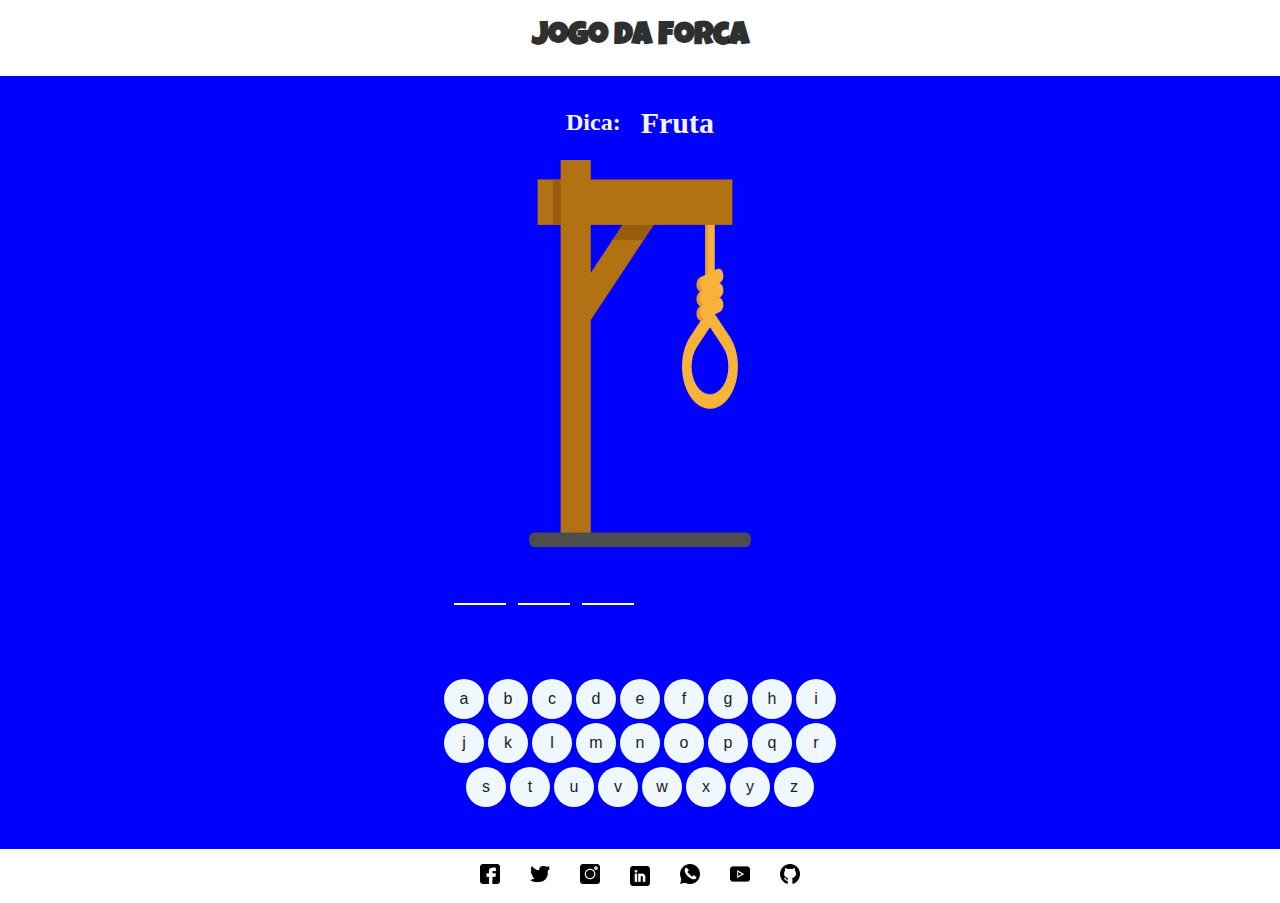
<file: index.html>
<!DOCTYPE html>
<html lang="pt-br">
<head>
    <meta charset="UTF-8">
    <meta name="viewport" content="width=device-width, initial-scale=1.0">
    <meta http-equiv="X-UA-Compatible" content="ie=edge">
    <link rel="stylesheet" href="css/style.css">
    <script defer src="scripts/script.js"></script>
    <title>Jogo da forca</title>
</head>


<body>
    <nav>
            <link href="https://fonts.googleapis.com/css?family=Luckiest+Guy&display=swap" rel="stylesheet">
        <h1>Jogo da Forca</h1>
    </nav>

    <header>    
        <h2>Dica:</h2>
        <p></p>
    </header>
    
    
    <div>
        <img src="imagens/forca.png" alt="">
    </div>
    
    <section>
        <div></div>
        <span></span>
        <div></div>
        <span></span>
        <div></div>
        <span></span>
        <div></div>
        <span></span>
        <div></div>
        <span></span>
        <div></div>
        <span></span>
        <div></div>
        <span></span>
    </section>
    

    <article>
        <div class="teclas"></div>
        <div class="teclas"></div>
        <div class="teclas"></div>
        <div class="teclas"></div>
        <div class="teclas"></div>
        <div class="teclas"></div>
        <div class="teclas"></div>
        <div class="teclas"></div>
        <div class="teclas"></div>
        <div class="teclas"></div>
        <div class="teclas"></div>
        <div class="teclas"></div>
        <div class="teclas"></div>
        <div class="teclas"></div>
        <div class="teclas"></div>
        <div class="teclas"></div>
        <div class="teclas"></div>
        <div class="teclas"></div>
        <div class="teclas"></div>
        <div class="teclas"></div>
        <div class="teclas"></div>
        <div class="teclas"></div>
        <div class="teclas"></div>
        <div class="teclas"></div>
        <div class="teclas"></div>
        <div class="teclas"></div>
    </article>
    

    <footer>
        <a href="https://www.facebook.com/help/identify.php?ctx=recover"><img src="imagens/facebook.png" alt="Na imagem está aparecendo o logo do facebook que ao clicar levar para página de tal"></a>
        <a href="https://twitter.com/login?lang=pt"><img src="imagens/twitter.png" alt="Na imagem está aparecendo o logo do twitter que ao clicar levar para página de tal"></a>
        <a href="https://www.instagram.com/?hl=pt-br"><img src="imagens/instagram.png" alt="Na imagem está aparecendo o logo do instagram que ao clicar levar para página de tal"></a>
        <a href="https://www.linkedin.com/uas/login?_l=pt"></a> <img src="imagens/linkedin.png" alt="Na imagem está aparecendo o logo do linkedin que ao clicar levar para página de tal"></a>
        <a href="https://www.whatsapp.com/"><img src="imagens/whatsapp.png" alt="Na imagem está aparecendo o logo do whatsappque ao clicar levar para página de tal"></a>
        <a href="https://www.youtube.com/?gl=BR&hl=pt"><img src="imagens/youtube.png" alt="Na imagem está aparecendo o logo do youtube que ao clicar levar para página de tal"></a>
        <a href="https://github.com/"><img src="imagens/github.png" alt="Na imagem está aparecendo o logo do github que ao clicar levar para página de tal"></a>
    </footer>
</body>
    </html>
</file>
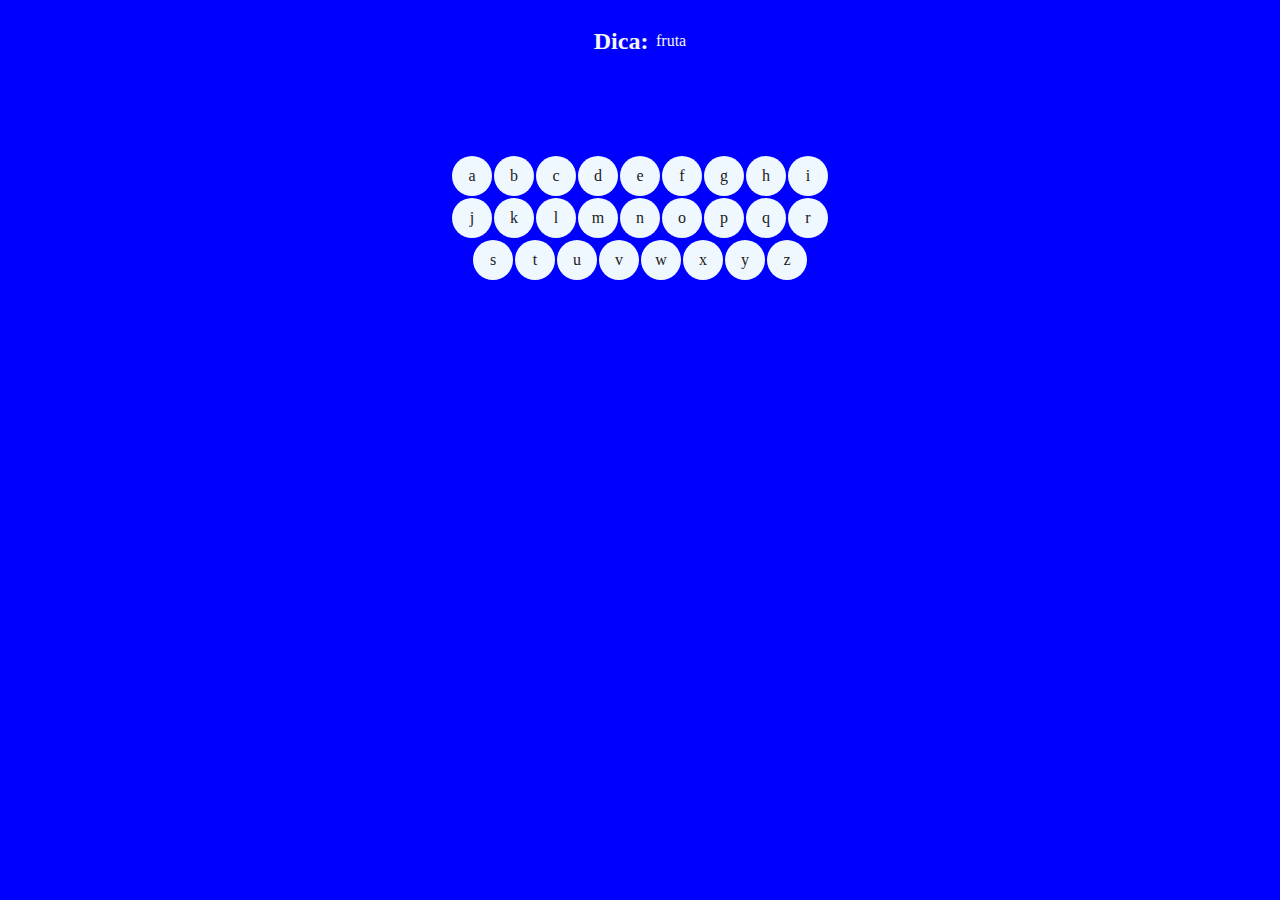
<file: moura-thays/index.html>
<!DOCTYPE html>
<html lang="pt-br">
<head>
    <meta charset="UTF-8">
    <meta name="viewport" content="width=device-width, initial-scale=1.0">
    <meta http-equiv="X-UA-Compatible" content="ie=edge">
    <link rel="stylesheet" href="../moura-thays/css/style.css">
    <script defer src="scripts/script.js"></script>
    <title>Document</title>
</head>
<body>
    <header>
        <h2>Dica:</h2>
        <p></p>
    </header>
    <section>
        <div></div>
        <div></div>
        <div></div>
        <div></div>
        <div></div>
        <div></div>
        <div></div>
    </section>
    <article>
        <div class="teclas"></div>
        <div class="teclas"></div>
        <div class="teclas"></div>
        <div class="teclas"></div>
        <div class="teclas"></div>
        <div class="teclas"></div>
        <div class="teclas"></div>
        <div class="teclas"></div>
        <div class="teclas"></div>
        <div class="teclas"></div>
        <div class="teclas"></div>
        <div class="teclas"></div>
        <div class="teclas"></div>
        <div class="teclas"></div>
        <div class="teclas"></div>
        <div class="teclas"></div>
        <div class="teclas"></div>
        <div class="teclas"></div>
        <div class="teclas"></div>
        <div class="teclas"></div>
        <div class="teclas"></div>
        <div class="teclas"></div>
        <div class="teclas"></div>
        <div class="teclas"></div>
        <div class="teclas"></div>
        <div class="teclas"></div>
    </article>
</body>
</html>
</file>
<file: css/style.css>
body{
    /* align-items: center; */
    background-color: blue;
    color: whitesmoke;
    display: flex;
    flex-direction: column;
    margin: 0;
}

nav{
    background-size: 15vh;
    background-color: white;
    display: flex;
    justify-content: space-around;
    
}

nav h1{
    font-family: 'Luckiest Guy';
    font-size: xx-large;
    text-align: center;
    color: rgba(0, 0, 0, 0.829);
    text-decoration: none;
    align-items: flex-end;
}

article{
    display: flex;
    flex-wrap: wrap;
    margin: 0 auto;
    justify-content: center;
    margin-top: 60px;
    width: 400px;
    margin-bottom: 40px;
}

.correta{
    background-color: lightgreen;
}

.correta, .incorreta{
    border-radius: 50%;
    font-size: 0;
    height: 40px;
    margin: 1px;
    width: 40px;
}

div img {
    display: flex;
    margin: 20px auto 0px;
}

header{
    align-items: center;
    display: flex;
    /* justify-content: space-around; */
}

header h2 {
    margin: 30px 10px 0 auto;
}

header p{
    margin: 20px;
    font-size: 30px;
    font-weight: bold;
    margin: 30px auto 0 10px;
}

header a{
    margin-right: 50px;
    color: whitesmoke;
}

.inativo{
    display: none;
}

.incorreta{
    background-color: lightcoral;
}

.palavra{
    align-items: center;
    color: whitesmoke;
    display: flex;
    font-size: 20pt;
    justify-content: center;
}
section{
    display: grid;
    grid-template-areas: " . d0 d1 d2 d3 d4 d5 d6 ."
                         " . t0 t1 t2 t3 t4 t5 t6 .";
    grid-template-columns: 35vw 5vw 5vw 5vw 5vw 5vw 5vw 5vw 30.2vw;
    grid-template-rows: 50px 20px;
}

section div{
    display: flex;
    align-items: center;
    justify-content: center;
    margin: 0 auto;
}

section span{
    background-color: rgb(255, 255, 255);
    height: 2px;
    margin: 0.5vw;
}

.span-inativo{
    display: none;
}

img{
    margin: 15px;
    width: 20vw;
    height: 43vh;
    justify-content: space-around;
}

.teclas{
    font-family: 'Fira Sans', sans-serif;
    align-items: center;
    background-color: aliceblue;
    border-radius: 50%;
    color: #202020;
    display: flex;
    height: 40px;
    justify-content: center;
    margin: 2px;
    width: 40px;
}

.teclas:hover{
    cursor: pointer;
}

footer{
    
    display: inline-flex;
    align-items: center;
    justify-content: center;
    background-color: white;
    background-size: 10px;
    margin: 0;
    
}

footer img{
    width: 20px;
    height: 20px;
}
</file>
<file: moura-thays/css/style.css>
body{
    align-items: center;
    background-color: blue;
    color: whitesmoke;
    display: flex;
    flex-direction: column;
}
article{
    display: flex;
    flex-wrap: wrap;
    justify-content: center;
    margin-top: 80px;
    width: 400px;
}
.correta{
    background-color: lightgreen;
}
.correta, .incorreta{
    border-radius: 50%;
    font-size: 0;
    height: 40px;
    margin: 1px;
    width: 40px;
}
header{
    align-items: center;
    display: flex;
    justify-content: space-around;
    width: 100px;
}
.inativo{
    display: none;
}
.incorreta{
    background-color: lightcoral;
}
.palavra{
    align-items: center;
    color: whitesmoke;
    display: flex;
    font-size: 20pt;
    height: 30px;
    justify-content: center;
    width: 30px;
}
section{
    display: flex;
}
.teclas{
    align-items: center;
    background-color: aliceblue;
    border-radius: 50%;
    color: #202020;
    display: flex;
    height: 40px;
    justify-content: center;
    margin: 1px;
    width: 40px;
}
.teclas:hover{
    cursor: pointer;
}
</file>
